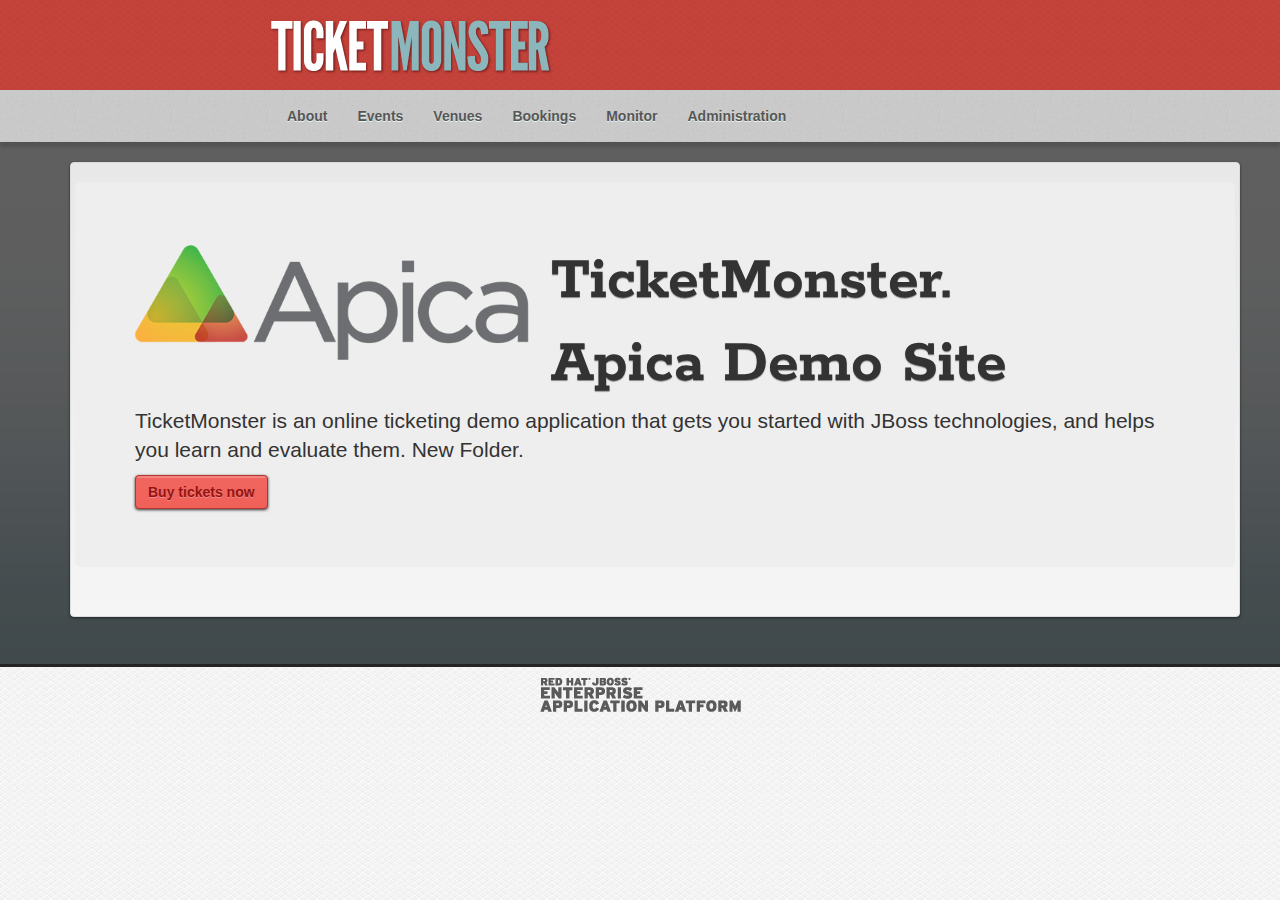
<file: src/main/webapp/index.html>
<!DOCTYPE html>
<html>
<head>
    <title>Demo Deploy</title>
    <meta http-equiv="Content-Type" content="text/html; charset=utf-8"/>
    <meta name="viewport" content="width=device-width, initial-scale=1, user-scalable=no"/>

    <script type="text/javascript" src="resources/js/libs/modernizr-2.8.3.min.js"></script>
    <script type="text/javascript" src="resources/js/libs/require.js"
            data-main="resources/js/configurations/loader"></script>
</head>
<body>
</body>
</html>
</file>
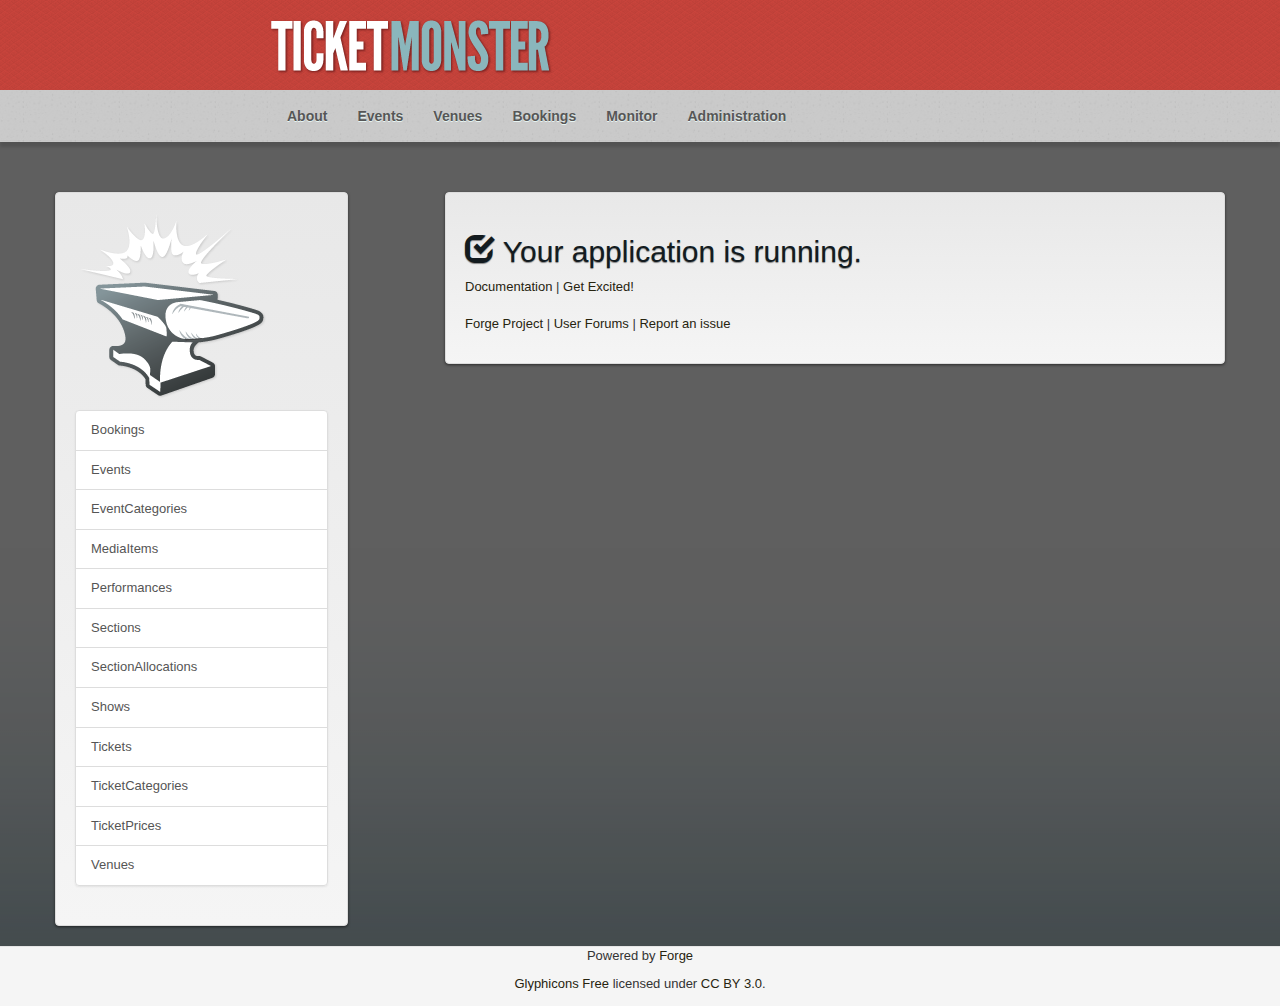
<file: src/main/webapp/admin/app.html>
<!DOCTYPE html>
<html lang="en" ng-app="ticketmonster">
<head>
	<meta charset="UTF-8">
	<meta name="viewport" content="width=device-width, initial-scale=1.0">
	<title>Ticket-monster</title>
    <link href='http://fonts.googleapis.com/css?family=Rokkitt' rel='stylesheet' type='text/css'/>
    <link href="styles/bootstrap.css" rel="stylesheet" media="screen">
    <link href="styles/bootstrap-theme.css" rel="stylesheet" media="screen">
    <link href="styles/main.css" rel="stylesheet" media="screen">
    <link href="styles/custom-forge.css" rel="stylesheet" media="screen">
</head>
<body>
    <div id="wrap">
    	
    	<div id="logo" class="hidden-xs"><div class="wrap"><h1>Ticket Monster</h1></div></div>
    	<div class="navbar">
            <div class="navbar-header">
                <button type="button" class="navbar-toggle pull-left" data-toggle="collapse" data-target="#navbar-items">
                    <span class="glyphicon glyphicon-list"> Links</span>
                </button>
                <button type="button" class="navbar-toggle" data-toggle="offcanvas">
                    TicketMonster Entities <span class="glyphicon glyphicon-th text-right"></span>
                </button>
            </div>

            <!-- Collect the nav links, forms, and other content for toggling -->
            <div id="navbar-items" class="collapse navbar-collapse">
                <ul class="nav navbar-nav">
                    <li><a href="../index.html#about">About</a></li>
                    <li><a href="../index.html#events">Events</a></li>
                    <li><a href="../index.html#venues">Venues</a></li>
                    <li><a href="../index.html#bookings">Bookings</a></li>
                    <li><a href="../index.html#monitor">Monitor</a></li>
                    <li><a href="#">Administration</a></li>
                </ul>
            </div>
    	</div>
        
        <div class="container">
            <div class="row row-offcanvas row-offcanvas-left">
                <!-- sidebar -->
                <div class="col-xs-6 col-sm-3 well sidebar-offcanvas">
                    <a href="app.html">
                        <img class="hidden-xs img-responsive" src="img/forge-logo.png" alt="JBoss Forge"></img>
                    </a>
                    <nav class="sidebar-nav" ng-controller="NavController" role="navigation">
                        <div id="sidebar-entries" class="list-group">
                        	<a class="list-group-item" ng-class="{active: matchesRoute('Bookings')}" href="#/Bookings" data-toggle="offcanvas">Bookings</a>
                        	<a class="list-group-item" ng-class="{active: matchesRoute('Events')}" href="#/Events" data-toggle="offcanvas">Events</a>
                        	<a class="list-group-item" ng-class="{active: matchesRoute('EventCategories')}" href="#/EventCategories" data-toggle="offcanvas">EventCategories</a>
                        	<a class="list-group-item" ng-class="{active: matchesRoute('MediaItems')}" href="#/MediaItems" data-toggle="offcanvas">MediaItems</a>
                        	<a class="list-group-item" ng-class="{active: matchesRoute('Performances')}" href="#/Performances" data-toggle="offcanvas">Performances</a>
                        	<a class="list-group-item" ng-class="{active: matchesRoute('Sections')}" href="#/Sections" data-toggle="offcanvas">Sections</a>
                        	<a class="list-group-item" ng-class="{active: matchesRoute('SectionAllocations')}" href="#/SectionAllocations" data-toggle="offcanvas">SectionAllocations</a>
                        	<a class="list-group-item" ng-class="{active: matchesRoute('Shows')}" href="#/Shows" data-toggle="offcanvas">Shows</a>
                        	<a class="list-group-item" ng-class="{active: matchesRoute('Tickets')}" href="#/Tickets" data-toggle="offcanvas">Tickets</a>
                        	<a class="list-group-item" ng-class="{active: matchesRoute('TicketCategories')}" href="#/TicketCategories" data-toggle="offcanvas">TicketCategories</a>
                        	<a class="list-group-item" ng-class="{active: matchesRoute('TicketPrices')}" href="#/TicketPrices" data-toggle="offcanvas">TicketPrices</a>
                        	<a class="list-group-item" ng-class="{active: matchesRoute('Venues')}" href="#/Venues" data-toggle="offcanvas">Venues</a>
                        </div>
                    </nav>
                </div>
                <!-- main area-->
                <div class="col-sm-offset-1 col-xs-12 col-sm-8 well mainarea">
                    <div id="main" ng-view>
                    </div>
                </div>
            </div>
        </div>
    </div>
    
    <div id="footer">
        <div class="container">
            <p>Powered by <a href="http://jboss.org/forge">Forge</a></p>
            <p><a href="http://glyphicons.com">Glyphicons Free</a> licensed under <a href="http://creativecommons.org/licenses/by/3.0/">CC BY 3.0</a>.</p>
        </div>
    </div>
    
    <script src="scripts/vendor/modernizr-2.8.3.min.js"></script>
    <script src="scripts/vendor/jquery-2.0.3.js"></script>
    <script src="scripts/vendor/bootstrap.js"></script>
    <script src="scripts/vendor/angular.js"></script>
    <script src="scripts/vendor/angular-route.js"></script>
    <script src="scripts/vendor/angular-resource.js"></script>
    <script src="scripts/app.js"></script>
    <script src="scripts/offcanvas.js"></script>
    <script src="scripts/directives/datepicker.js"></script>
    <script src="scripts/directives/timepicker.js"></script>
    <script src="scripts/directives/datetimepicker.js"></script>
    <script src="scripts/filters/startFromFilter.js"></script>
    <script src="scripts/filters/genericSearchFilter.js"></script>
    <script src="scripts/services/locationParser.js"></script>
    <script src="scripts/services/BookingFactory.js"></script>
    <script src="scripts/controllers/newBookingController.js"></script>
    <script src="scripts/controllers/searchBookingController.js"></script>
    <script src="scripts/controllers/editBookingController.js"></script>
    <script src="scripts/services/EventFactory.js"></script>
    <script src="scripts/controllers/newEventController.js"></script>
    <script src="scripts/controllers/searchEventController.js"></script>
    <script src="scripts/controllers/editEventController.js"></script>
    <script src="scripts/services/EventCategoryFactory.js"></script>
    <script src="scripts/controllers/newEventCategoryController.js"></script>
    <script src="scripts/controllers/searchEventCategoryController.js"></script>
    <script src="scripts/controllers/editEventCategoryController.js"></script>
    <script src="scripts/services/MediaItemFactory.js"></script>
    <script src="scripts/controllers/newMediaItemController.js"></script>
    <script src="scripts/controllers/searchMediaItemController.js"></script>
    <script src="scripts/controllers/editMediaItemController.js"></script>
    <script src="scripts/services/PerformanceFactory.js"></script>
    <script src="scripts/controllers/newPerformanceController.js"></script>
    <script src="scripts/controllers/searchPerformanceController.js"></script>
    <script src="scripts/controllers/editPerformanceController.js"></script>
    <script src="scripts/services/SectionFactory.js"></script>
    <script src="scripts/controllers/newSectionController.js"></script>
    <script src="scripts/controllers/searchSectionController.js"></script>
    <script src="scripts/controllers/editSectionController.js"></script>
    <script src="scripts/services/SectionAllocationFactory.js"></script>
    <script src="scripts/controllers/newSectionAllocationController.js"></script>
    <script src="scripts/controllers/searchSectionAllocationController.js"></script>
    <script src="scripts/controllers/editSectionAllocationController.js"></script>
    <script src="scripts/services/ShowFactory.js"></script>
    <script src="scripts/controllers/newShowController.js"></script>
    <script src="scripts/controllers/searchShowController.js"></script>
    <script src="scripts/controllers/editShowController.js"></script>
    <script src="scripts/services/TicketFactory.js"></script>
    <script src="scripts/controllers/newTicketController.js"></script>
    <script src="scripts/controllers/searchTicketController.js"></script>
    <script src="scripts/controllers/editTicketController.js"></script>
    <script src="scripts/services/TicketCategoryFactory.js"></script>
    <script src="scripts/controllers/newTicketCategoryController.js"></script>
    <script src="scripts/controllers/searchTicketCategoryController.js"></script>
    <script src="scripts/controllers/editTicketCategoryController.js"></script>
    <script src="scripts/services/TicketPriceFactory.js"></script>
    <script src="scripts/controllers/newTicketPriceController.js"></script>
    <script src="scripts/controllers/searchTicketPriceController.js"></script>
    <script src="scripts/controllers/editTicketPriceController.js"></script>
    <script src="scripts/services/VenueFactory.js"></script>
    <script src="scripts/controllers/newVenueController.js"></script>
    <script src="scripts/controllers/searchVenueController.js"></script>
    <script src="scripts/controllers/editVenueController.js"></script>
</body>
</html>
</file>
<file: src/main/webapp/admin/styles/main.css>
@CHARSET "UTF-8";

/* Sticky footer styles
 -------------------------------------------------- */

html, body {
    height: 100%;
    /* The html and body elements cannot have any padding or margin. */
}

/* Wrapper for page content to push down footer */
#wrap {
    min-height: 100%;
    height: auto;
    /* Negative indent footer by it's height */
    margin: 0 auto -60px;
    /* Pad bottom by footer height */
    padding: 0 0 60px;
}

#wrap > .container {
    padding-top: 50px;
}

/* Set the fixed height of the footer here */
#footer {
    height: 60px;
}

#footer {
    background-color: #F5F5F5;
    text-align: center;
    border-top: 1px solid #E5E5E5;
}

h2 i.icon-check {
    vertical-align: middle;
}

table {
    table-layout: fixed;
    word-wrap: break-word;
}

/* Lastly, apply responsive CSS fixes as necessary */
@media (max-width: 767px) {
    table {
        table-layout: auto;
    }
    .row-offcanvas {
        position: relative;
        transition: all 0.25s ease-out;
    }
    .row-offcanvas-left .sidebar-offcanvas {
        display:none;
    }
    .row-offcanvas-left.active .sidebar-offcanvas {
        display:inherit;
    }
    .row-offcanvas-left.active .mainarea {
        display:none;
    }
    .sidebar-offcanvas {
        position: absolute;
        top: 0;
        width: 100%;
    }
}
</file>
<file: src/main/webapp/admin/styles/custom-forge.css>
@charset "UTF-8";
/* Custom for Ticket Monster */

body {
    background: url(../../resources/img/bg.png) repeat 0 0 #CCC;
    font-size: 13px;
}

a {
    color: #27240F;
}

a:hover {
    color: #000;
    text-decoration: none;
}

#logo {
    background: url(../../resources/img/bg-red.png) repeat scroll 0 0 transparent;
    padding-left: 20%;
}

#logo .wrap {
    background: url(../../resources/img/banner.png) no-repeat scroll 0 0 transparent;
    height: 90px;
    margin: 0 auto 0px;
    padding: 0;
    text-align: center;
}

#logo h1 {
    display: none;
}

h1, h2, h3, h4, h5, h6 {
    color: #131b1f;
    text-shadow: 0 1px 1px #858585;
}

h1 small, h2 small, h3 small, h4 small, h5 small, h6 small {
    color: #EDF4EA;
    text-shadow: 1px 1px 1px #000000;
}

#wrap {
    border: 0px;
    background: url(../../resources/img/bg-dark.png) repeat-x center bottom #5f5f5f;
    background-size: auto;
    padding-top: 0px;
    width: auto;
}

#footer .container {
    background: transparent;
    box-shadow: none;
}

.navbar {
    width: auto;
    margin: 0 auto;
    padding-left: 15px;
    padding-right: 15px;
    background: url(../../resources/img/nav-bg.png) repeat 0 0 #CCC;
    box-shadow: 0 5px 3px rgba(0, 0, 0, 0.13), 0 -1px 0 rgba(0, 0, 0, 0.01) inset;
    border-radius: 0;
}

@media (min-width: 768px) {
    #logo {
        padding-left: 20%;
    }
    .navbar {
        padding-left: 20%;
    }
}

.row h3 {
    text-shadow: 0 1px 1px #fff;
}

.row .carousel-inner img {
    float: none;
}

.well {
    box-shadow: 0 1px 3px rgba(0, 0, 0, 0.55);
}

/* Navbar */
.navbar .nav > li > a {
    color: #565656;
    font-size: 14px;
    text-shadow: 0 1px 0 #e7f5f3;
    font-weight: bold;
}

.navbar .nav > li > a:hover,
.navbar .nav > li > a:focus {
    color: #ce4240;
    background-color: transparent;
}

.navbar-toggle {
    /* The border is not visible by default. */
    border: 1px solid;
    margin-right: 0;
    color: #e6e6e6;
    background-color: #111111;
}

.navbar-toggle .icon-bar {
    /* The border is not visible by default. */
    border: 1px solid;
}

#navbar-items {
    /* Remove the scrollbars from the expanded menu */
    overflow: visible;
}

/* Sidebar */
.sidebar-nav .list-group-item.active {
    background-color: #333333;
    background-image: linear-gradient(to bottom, #333333 0%, #222222 100%);
    background-repeat: repeat-x;
    border-color: #333333;
    text-shadow: 0 -1px 0 #272727;
}

/* pagination */
.pagination > .active > a,
.pagination > .active > a:focus,
.pagination > .active > a:hover {
    background-color: #333333;
    border-color: #333333;
}

/* Buttons */
.btn:focus, a:focus {
    /* Remove outlines from buttons and anchors */
    border: 0;
    outline: none;
}

.btn {
    font-family: "Helvetica Neue", Helvetica, Arial, sans-serif !important;
    font-weight: bold;
    text-align: center;
    color: #444444 !important;
    background: #e6e6e6 url(../../resources/img/btn-grey.png) top left repeat-x;
    padding: 8px 10px;
    border: 1px solid #888888;
    text-shadow: 0 1px 0 #bbbbbb;
    border-radius: 4px;
    -moz-border-radius: 4px;
    -webkit-border-radius: 4px;
    -moz-box-shadow: 0px 1px 2px rgba(0, 0, 0, 0.8);
    -webkit-box-shadow: 0px 1px 3px rgba(0, 0, 0, 0.8);
    box-shadow: 0px 1px 3px rgba(0, 0, 0, 0.8);
}

.btn:active {
    color: #111111 !important;
    text-shadow: 0 1px 0 #bbbbbb;
    border: 1px solid #888888;
    border-radius: 4px;
    -moz-border-radius: 4px;
    -webkit-border-radius: 4px;
    -moz-box-shadow: 0px 1px 1px rgba(0, 0, 0, 0.4);
    -webkit-box-shadow: 0px 1px 1px rgba(0, 0, 0, 0.4);
    box-shadow: 0px 1px 1px rgba(0, 0, 0, 0.4);
}

.btn:hover,
.btn:focus {
    color: #111111 !important;
    background: #ffffff url(../../resources/img/btn-grey-hvr.png) top left repeat-x;
    text-shadow: 0 1px 0 #cccccc;
    border: 1px solid #777777;
}

.btn:hover,
.btn.active,
.btn.disabled,
.btn[disabled] {
    background-color: #ffffff;
}

.btn-danger,
.btn-primary {
    font-family: "Helvetica Neue", Helvetica, Arial, sans-serif !important;
    font-weight: bold;
    text-align: center;
    color: #961311 !important;
    background: #f15755 url(../../resources/img/btn-pink.png) top left repeat-x;
    padding: 8px 10px;
    border: 1px solid #b53331;
    text-shadow: 0 1px 0 #ea8c8b;
    border-radius: 4px;
    -moz-border-radius: 4px;
    -webkit-border-radius: 4px;
    -moz-box-shadow: 0px 1px 2px rgba(0, 0, 0, 0.8);
    -webkit-box-shadow: 0px 1px 3px rgba(0, 0, 0, 0.8);
    box-shadow: 0px 1px 3px rgba(0, 0, 0, 0.8);
}

.btn-danger:active,
.btn-primary:active {
    color: #fff !important;
    text-shadow: 0 1px 0 #f8a5a4;
    border: 1px solid #ac2925;
    border-radius: 4px;
    -moz-border-radius: 4px;
    -webkit-border-radius: 4px;
    -moz-box-shadow: 0px 1px 1px rgba(0, 0, 0, 0.4);
    -webkit-box-shadow: 0px 1px 1px rgba(0, 0, 0, 0.4);
    box-shadow: 0px 1px 1px rgba(0, 0, 0, 0.4);
}

.btn-primary:hover,
.btn-primary:focus,
.btn-danger:hover,
.btn-danger:focus {
    color: #fff !important;
    background: #dc4644 url(../../resources/img/btn-pink-hvr.png) top left repeat-x;
    text-shadow: 0 1px 0 #961311;
    border: 1px solid #ac2925;
}

.btn-primary:hover,
.btn-primary:active,
.btn-primary.active,
.btn-primary.disabled,
.btn-primary[disabled] {
    background-color: #e24f4d;
    border: 1px solid #ac2925;
}

/* Table */
.table-bordered tr {
    font-size: 13px;
    color: #666;
}

.table-bordered th {
    font-size: 13px;
    color: #333;
    background-color: #edf4ea;
}

h2.page-header {
    border-bottom: 1px solid #757575;
}

.page-header {
    border-bottom: 1px solid #DDDCDC;
    margin: 10px 0 18px 0;
}

h4.page-header {
    font-size: 16px;
}

.special-title {
    font-family: "Rokkitt", serif;
}

.light-font {
    text-shadow: 0 1px 1px #000000;
    color: #EDF4EA;
}

/* Footer */
footer {
    margin: 10px;
    color: #a3a3a3;
}

footer a {
    color: #525252;
    border-bottom: 1px dotted #ccc;
}

.nav > li > a:hover {
    text-decoration: none;
    background-color: #cccccc;
}

.nav-list > .active > a,
.nav-list > .active > a:hover {
    color: #ffffff;
    text-shadow: 0 -1px 0 rgba(0, 0, 0, 0.2);
    background-color: #333333;
}

#navigation a:hover {
    background: inherit;
    color: #1e91aa;
    border: 0px;
}

#navigation {
    background: #ECEAE6;
    margin-bottom: 10px;
}

#navigation a {
    display: block;
    font-weight: bold;
    color: #333333;
    padding: 3px;
    text-decoration: none;
    border: 0px;
}

#navigation ul {
    padding: 1px;
    border-radius: 5px;
    text-align: left;
    margin-left: 0;
    background-color: white;
    box-shadow: 0px 1px 3px #AFAFAF;
}

#wrapper {
    border: 1px solid #5f5f5f;
    background: #ECEAE6;
    padding: 1px;
    border-radius: 5px;
    overflow: auto;
}

#wrapper h1 {
    font-family: "Rokkitt", serif;
    font-size: 28pt;
    font-weight: 600;
    letter-spacing: 0;
}

#wrapper h2 {
    font-size: 14pt;
    color: #131B1F;
    text-shadow: 0 1px 1px #858585;
}

#content .button,
#content .buttons a {
    font-family: "Helvetica Neue", Helvetica, Arial, sans-serif !important;
    font-weight: bold;
    text-align: center;
    color: #961311 !important;
    background: #f15755 url(../../resources/img/btn-pink.png) top left repeat-x;
    padding: 8px 10px;
    border: 1px solid #b53331;
    text-shadow: 0 1px 0 #ea8c8b;
    border-radius: 4px;
    -moz-border-radius: 4px;
    -webkit-border-radius: 4px;
    -moz-box-shadow: 0px 1px 2px rgba(0, 0, 0, 0.8);
    -webkit-box-shadow: 0px 1px 3px rgba(0, 0, 0, 0.8);
    box-shadow: 0px 1px 3px rgba(0, 0, 0, 0.8);
}

#content .button:hover,
#content .buttons a:hover {
    font-weight: bold;
    background: #dc4644 url(../../resources/img/btn-pink-hvr.png) top left repeat-x;
    text-shadow: 0 1px 0 #961311;
}

#content .data-table tbody tr a {
    color: #2B2B2B;
    display: block;
    text-decoration: none;
}

#content .data-table tbody tr:nth-child(2n) {
    background-color: #ffffff;
}

#content table.data-table > tbody > tr:hover, #content table.data-table > tfoot > tr:hover {
    background-color: #eeaaaa;
}

body {
    font-family: "Helvetica Neue", Helvetica, Arial, sans-serif;
}

#content a {
    color: #333333;
}

#content a:hover {
    color: #1e91aa;
}

#content table {
    color: #333333;
}

#content table .label {
    color: #131B1F;
    background: transparent;
    text-align: left;
    vertical-align: top;
    white-space: nowrap;
    width: 25%;
}

div.control-group div.controls img {
    margin: 2% 0;
}
</file>
